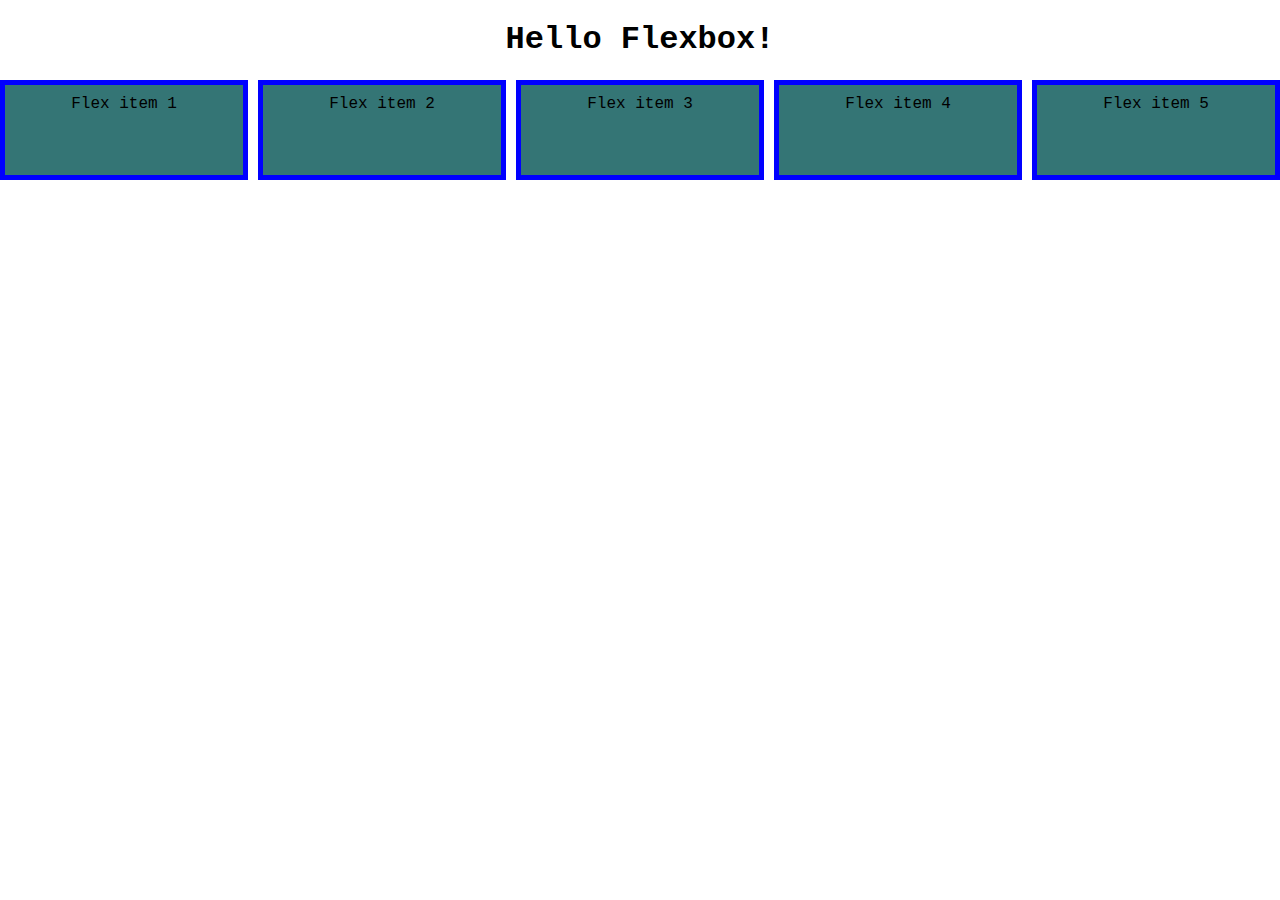
<file: index.html>
<!DOCTYPE html>
<html lang="en">
<head>
    <meta charset="UTF-8">
    <meta name="viewport" content="width=device-width, initial-scale=1.0">
    <title>Flexbox och Grid</title>
    <link rel="stylesheet" href="styles.css"> </link>
</head>
<body>
    <header>
    <h1>Hello Flexbox!</h1>
    <div class="flexbox-container"> 
<div class="Flex-item">Flex item 1</div>
<div class="Flex-item">Flex item 2</div>
<div class="Flex-item">Flex item 3</div>
<div class="Flex-item">Flex item 4</div>
<div class="Flex-item">Flex item 5</div>
    </div>
    
</header>
</body>
</html>
</file>
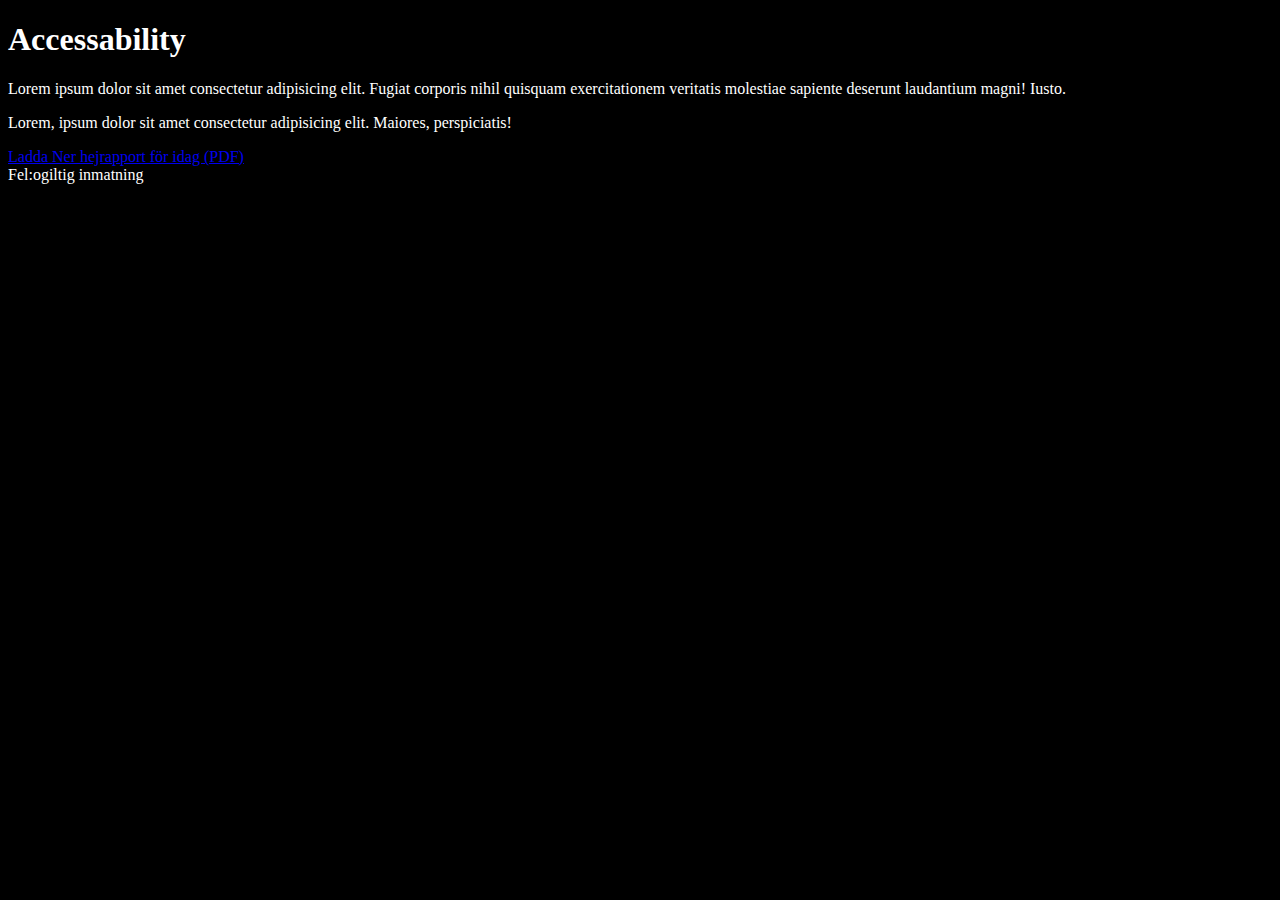
<file: acess/index.html>
<!DOCTYPE html>
<html lang="en">
<head>
    <meta charset="UTF-8">
    <meta name="viewport" content="width=device-width, initial-scale=1.0">
    <title>Tillgänglighet</title>
    <link rel="stylesheet" href="styles.css">
</head>
<body>
    <h1>Accessability</h1>
    <!-- <img src="https://images.pexels.com/photos/45201/kitty-cat-kitten-pet-45201.jpeg?auto=compress&cs=tinysrgb&w=1260&h=750&dpr=1" alt="En vit katt"> -->
    <p>Lorem ipsum dolor sit amet consectetur adipisicing elit. Fugiat corporis nihil quisquam exercitationem veritatis molestiae sapiente deserunt laudantium magni! Iusto.</p>
    <p class="secondP">Lorem, ipsum dolor sit amet consectetur adipisicing elit. Maiores, perspiciatis!</p>
    <a href="hej.pdf">Ladda Ner hejrapport för idag (PDF)</a>

    <div class="alert" role="alert">Fel:ogiltig inmatning</div>
</body>
</html>
</file>
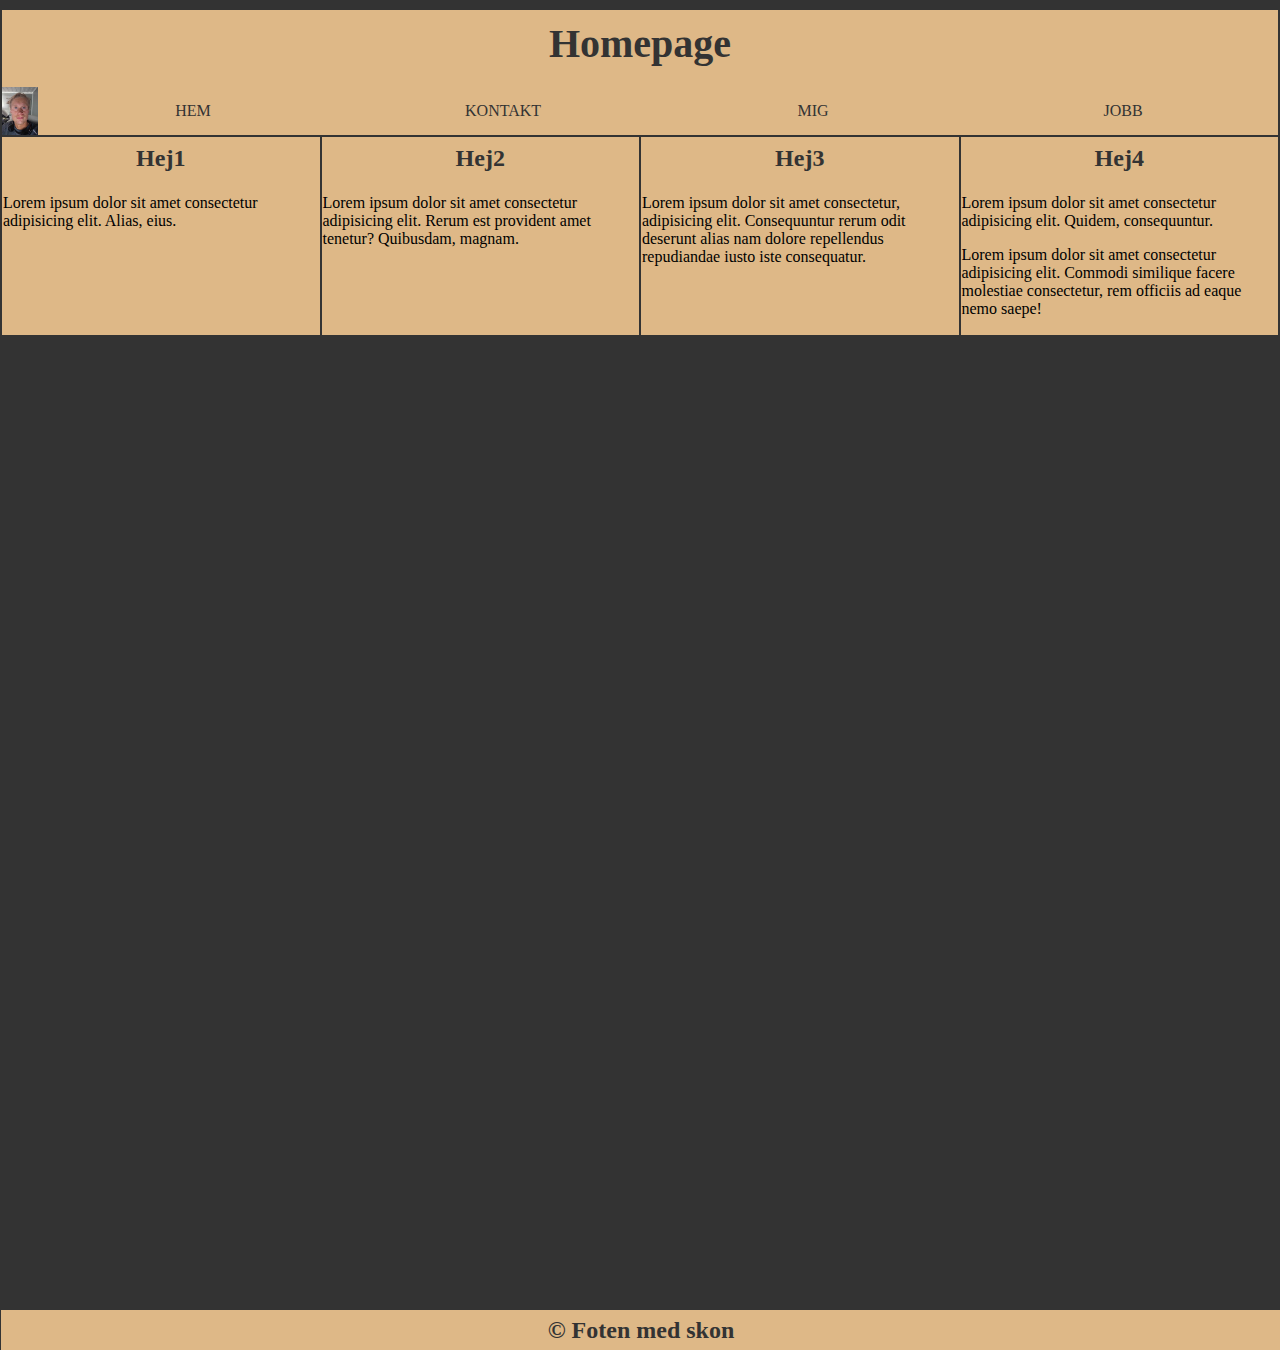
<file: nysak.html>
<!DOCTYPE html>
<html lang="en">
<head>
    <meta charset="UTF-8">
    <meta name="viewport" content="width=device-width, initial-scale=1.0">
    <title>navbar</title>
    <link rel="stylesheet" href="nysak.css">
</head>
<body>
    <Header>
        <H1>Homepage</H1>
       <nav>
      <img src="/liten jag.jpg" alt="jag?">
        <a href="#">HEM</a>
        <a href="#">KONTAKT</a>
        <a href="#">MIG</a>
        <a href="#">JOBB</a>
        </nav>
        
    </Header>
    <main>
        <section>
            <article>
                <h2>Hej1</h2>
                <p>Lorem ipsum dolor sit amet consectetur adipisicing elit. Alias, eius.</p>
            </article>
            <article>
                <h2>Hej2</h2>
                <p>Lorem ipsum dolor sit amet consectetur adipisicing elit. Rerum est provident amet tenetur? Quibusdam, magnam.</p>
            </article>
            <article>
                <h2>Hej3</h2>
                <p>Lorem ipsum dolor sit amet consectetur, adipisicing elit. Consequuntur rerum odit deserunt alias nam dolore repellendus repudiandae iusto iste consequatur.</p>
            </article>
            <article>
                <h2>Hej4</h2>
                <p>Lorem ipsum dolor sit amet consectetur adipisicing elit. Quidem, consequuntur.</p>
                <p>Lorem ipsum dolor sit amet consectetur adipisicing elit. Commodi similique facere molestiae consectetur, rem officiis ad eaque nemo saepe!
                </p>
            </article>
 
        </section>
    </main>
    <footer>
       <h2>© Foten med skon </h2>
       
    </footer>
</body>
</html>
</file>
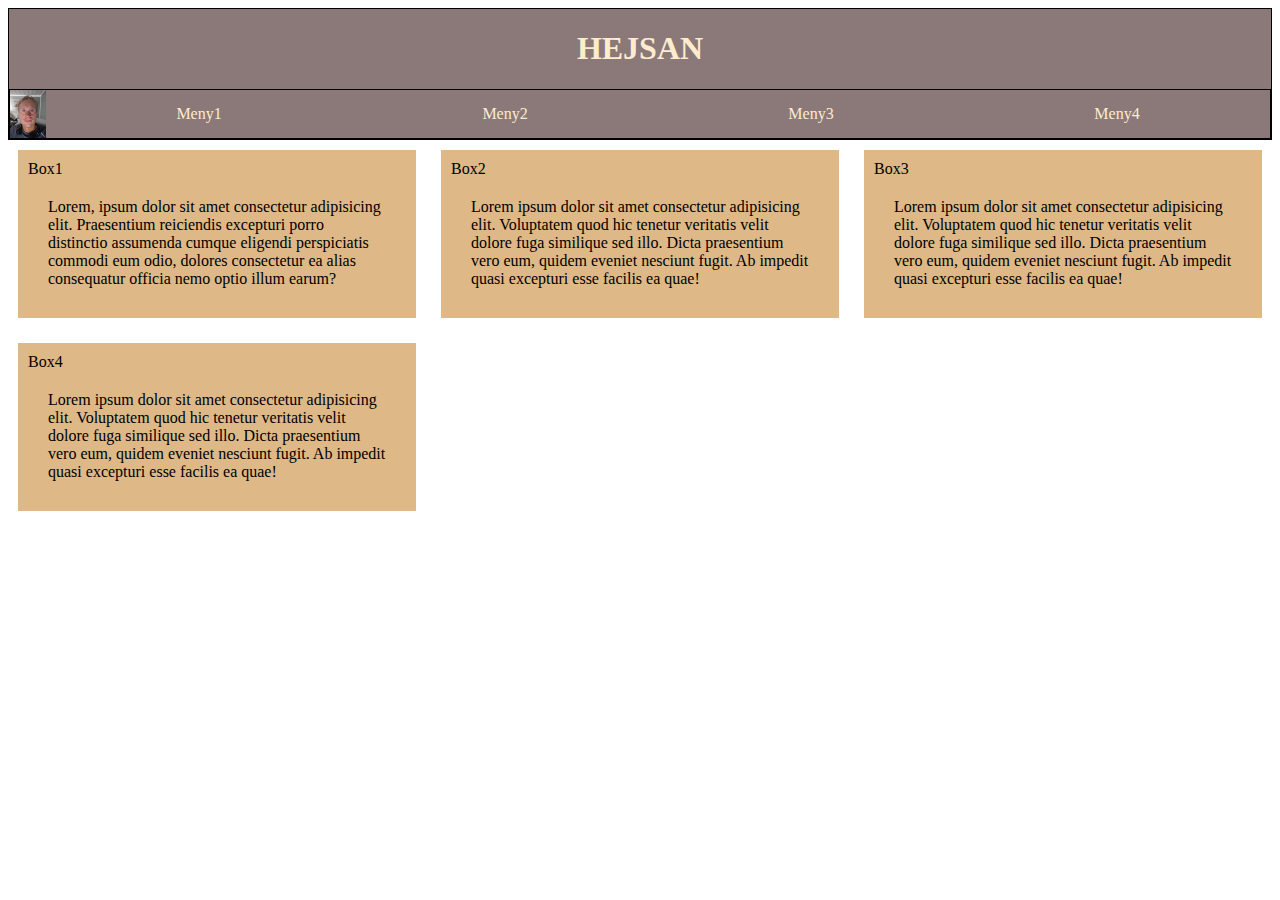
<file: meny2/meny2.html>
<!DOCTYPE html>
<html lang="en">
<head>
    <meta charset="UTF-8">
    <meta name="viewport" content="width=device-width, initial-scale=1.0">
    <title>meny2</title>
    <link rel="stylesheet" href="meny2.css">

</head>
<body>
    <Header><h1>HEJSAN</h1>
    <nav>
        <img src="/meny2/liten jag.jpg" alt="liten jag">
        <a href="#">Meny1</a>
        <a href="#">Meny2</a>
        <a href="#">Meny3</a>
        <a href="#">Meny4</a>
    </nav>
</Header>
    <main>
        <section>
        <div class="box">Box1  <p>Lorem, ipsum dolor sit amet consectetur adipisicing elit. Praesentium reiciendis excepturi porro distinctio assumenda cumque eligendi perspiciatis commodi eum odio, dolores consectetur ea alias consequatur officia nemo optio illum earum?</p></div>
       
        <div class="box">Box2<p>Lorem ipsum dolor sit amet consectetur adipisicing elit. Voluptatem quod hic tenetur veritatis velit dolore fuga similique sed illo. Dicta praesentium vero eum, quidem eveniet nesciunt fugit. Ab impedit quasi excepturi esse facilis ea quae!</p></div>
        <div class="box">Box3<p>Lorem ipsum dolor sit amet consectetur adipisicing elit. Voluptatem quod hic tenetur veritatis velit dolore fuga similique sed illo. Dicta praesentium vero eum, quidem eveniet nesciunt fugit. Ab impedit quasi excepturi esse facilis ea quae!</p></div>
        <div class="box">Box4<p>Lorem ipsum dolor sit amet consectetur adipisicing elit. Voluptatem quod hic tenetur veritatis velit dolore fuga similique sed illo. Dicta praesentium vero eum, quidem eveniet nesciunt fugit. Ab impedit quasi excepturi esse facilis ea quae!</p></div>
     
        </section>

    </main>

</body>
</html>
</file>
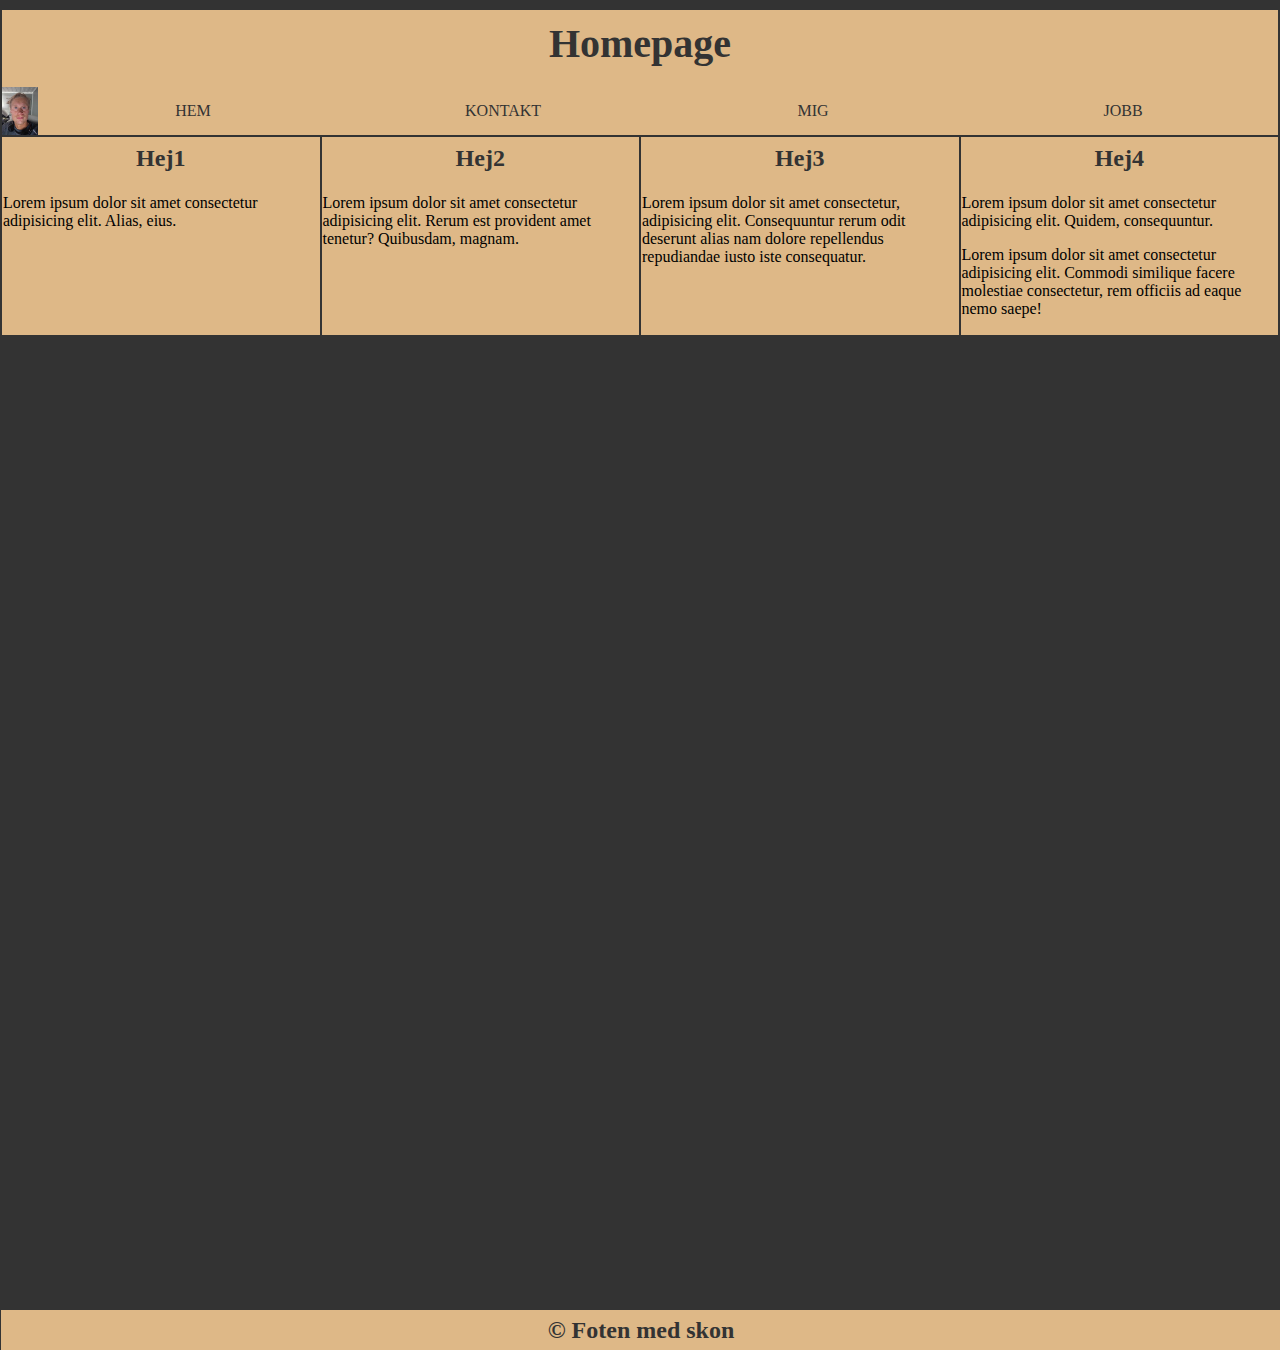
<file: nysak/nysak.html>
<!DOCTYPE html>
<html lang="en">
<head>
    <meta charset="UTF-8">
    <meta name="viewport" content="width=device-width, initial-scale=1.0">
    <title>navbar</title>
    <link rel="stylesheet" href="nysak.css">
</head>
<body>
    <Header>
        <H1>Homepage</H1>
       <nav>
      <img src="/meny2/liten jag.jpg" alt="jag?">
        <a href="#">HEM</a>
        <a href="#">KONTAKT</a>
        <a href="#">MIG</a>
        <a href="#">JOBB</a>
        </nav>
        
    </Header>
    <main>
        <section>
            <article>
                <h2>Hej1</h2>
                <p>Lorem ipsum dolor sit amet consectetur adipisicing elit. Alias, eius.</p>
            </article>
            <article>
                <h2>Hej2</h2>
                <p>Lorem ipsum dolor sit amet consectetur adipisicing elit. Rerum est provident amet tenetur? Quibusdam, magnam.</p>
            </article>
            <article>
                <h2>Hej3</h2>
                <p>Lorem ipsum dolor sit amet consectetur, adipisicing elit. Consequuntur rerum odit deserunt alias nam dolore repellendus repudiandae iusto iste consequatur.</p>
            </article>
            <article>
                <h2>Hej4</h2>
                <p>Lorem ipsum dolor sit amet consectetur adipisicing elit. Quidem, consequuntur.</p>
                <p>Lorem ipsum dolor sit amet consectetur adipisicing elit. Commodi similique facere molestiae consectetur, rem officiis ad eaque nemo saepe!
                </p>
            </article>
 
        </section>
    </main>
    <footer>
       <h2>© Foten med skon </h2>
       
    </footer>
</body>
</html>
</file>
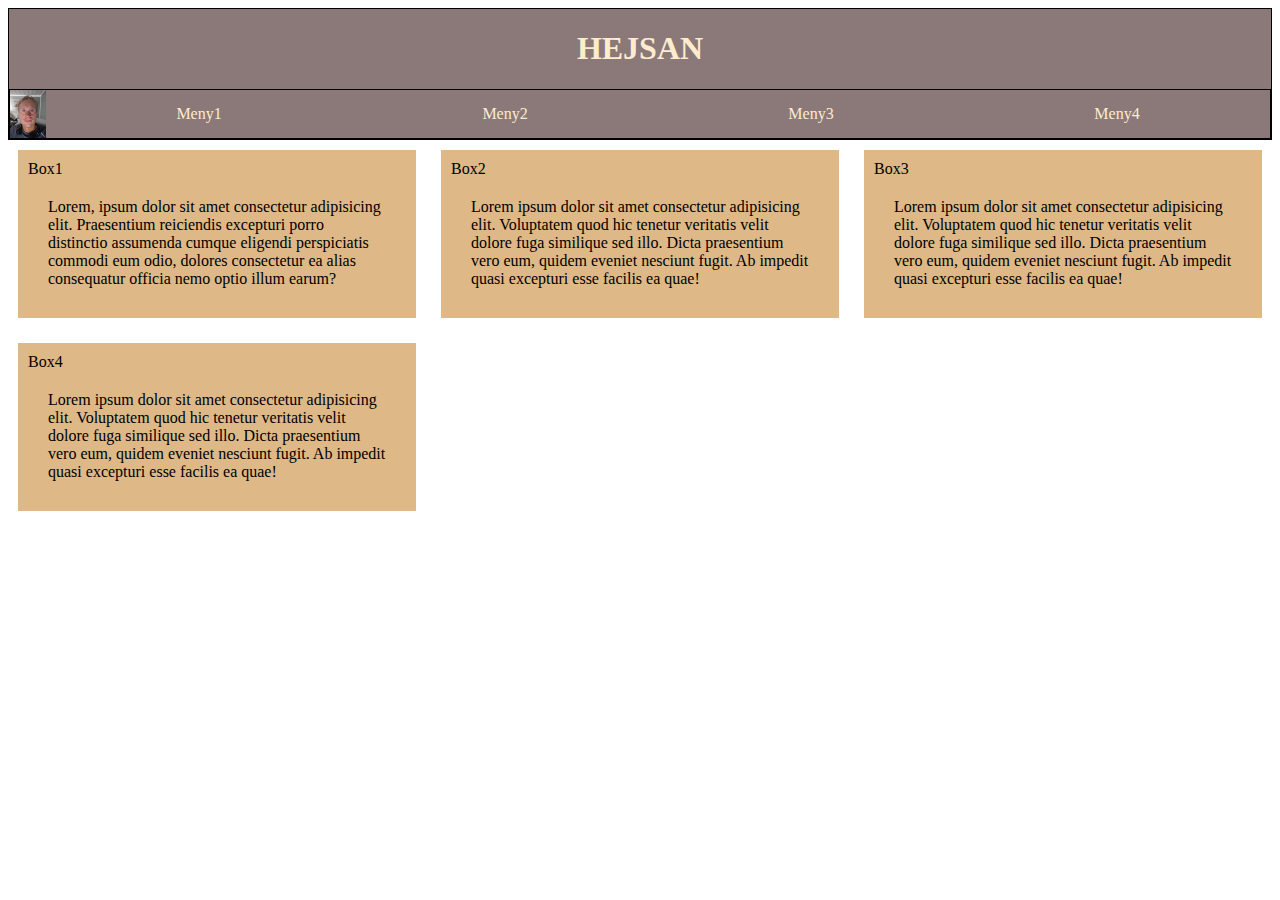
<file: meny/meny2/meny2.html>
<!DOCTYPE html>
<html lang="en">
<head>
    <meta charset="UTF-8">
    <meta name="viewport" content="width=device-width, initial-scale=1.0">
    <title>meny2</title>
    <link rel="stylesheet" href="meny2.css">

</head>
<body>
    <Header><h1>HEJSAN</h1>
    <nav>
        <img src="/liten jag.jpg" alt="liten jag">
        <a href="#">Meny1</a>
        <a href="#">Meny2</a>
        <a href="#">Meny3</a>
        <a href="#">Meny4</a>
    </nav>
</Header>
    <main>
        <section>
        <div class="box">Box1  <p>Lorem, ipsum dolor sit amet consectetur adipisicing elit. Praesentium reiciendis excepturi porro distinctio assumenda cumque eligendi perspiciatis commodi eum odio, dolores consectetur ea alias consequatur officia nemo optio illum earum?</p></div>
       
        <div class="box">Box2<p>Lorem ipsum dolor sit amet consectetur adipisicing elit. Voluptatem quod hic tenetur veritatis velit dolore fuga similique sed illo. Dicta praesentium vero eum, quidem eveniet nesciunt fugit. Ab impedit quasi excepturi esse facilis ea quae!</p></div>
        <div class="box">Box3<p>Lorem ipsum dolor sit amet consectetur adipisicing elit. Voluptatem quod hic tenetur veritatis velit dolore fuga similique sed illo. Dicta praesentium vero eum, quidem eveniet nesciunt fugit. Ab impedit quasi excepturi esse facilis ea quae!</p></div>
        <div class="box">Box4<p>Lorem ipsum dolor sit amet consectetur adipisicing elit. Voluptatem quod hic tenetur veritatis velit dolore fuga similique sed illo. Dicta praesentium vero eum, quidem eveniet nesciunt fugit. Ab impedit quasi excepturi esse facilis ea quae!</p></div>
     
        </section>

    </main>

</body>
</html>
</file>
<file: styles.css>
body{
   font-family: 'Courier New', Courier, monospace;
   margin: 0;
   padding: 0;


}
header{
    text-align: center;
}
.flexbox-container{
    background-color: rgb(255, 255, 255);
    display: flex;
    justify-content: space-around;
    height: 100px;
    align-items: center;
    flex-wrap: wrap;
    gap: 10px;
    

}

.Flex-item{
    background-color: rgb(52, 117, 117);
    height: 70px;
    width: 90px;
    border: 5px solid blue;
    padding: 10px;
   flex: 1 1 100px;
  
}
</file>
<file: acess/styles.css>
body{
    background-color: black;
    color: white;
}
p{
    font-size: 1rem;
}
.secondP{
    font-size: 1rem;
}
</file>
<file: nysak.css>
body{
    background-color: #333;
    padding: 0%;
    margin: 1px;

}
header{
    background-color: burlywood;
    color: #333;
    margin: 1px;  
}
nav{
    width: auto;
    height: 3rem;
    display: flex;
   
}
nav a{
    text-decoration: none; /* tar bort det blåa*/
    flex: 1;
    display: flex;
    flex-wrap: wrap;
    justify-content: center; /* fixar det i mitten av boxen */
    align-items: center; /*mitten av box*/
    color: #333;
   
}
nav a:hover{
    background-color: #333;
    color: burlywood;
}
h1{
    font-family: 'Times New Roman', Times, serif;
    text-align: center;
    font-size: 40px;
    margin: 10px;
    padding: 10px;
    color: #333;

}
h2{
    font-family: 'Times New Roman', Times, serif;
    color: #333;
    text-align: center;
    margin: 0;
    line-height: 40px;

}
article{
    padding: 1px;
    margin: 1px;
    background: burlywood;
    flex: 200px;
    flex: 1 200px;
}
/* article:nth-of-type(3) {
    flex: 2 200px;
  }
  article:nth-of-type(2) {
    flex: 2;
  } */

section{
    display: inline-flex;
    flex-flow: row wrap;
}
footer{
    display: flex;
    position: absolute;
    width: 100%;
    padding: 0%;
    margin: 0%;
    margin-top: auto;
    bottom: -50%;

   
    
}
footer h2{
    position: bottom;
    width: 100%;
    background-color: burlywood;
    color: #333;
    justify-content: left;
    
}
footer p{
    background-color: burlywood;
    color: #333;
    
}
</file>
<file: meny2/meny2.css>
header{
    font-family: 'Times New Roman', Times, serif;
    background-color: rgb(139, 121, 121);
    border: 1px solid black;
    
}


header h1{
    display: flex;
    color: blanchedalmond;
    justify-content: center;
    align-items: center;
    
}
nav {
    width: auto;
    height: 3rem;
    display: flex;
    background: rgb(139, 121, 121);
    border: 1px solid black;
}
nav a {
    text-decoration: none; /* tar bort det blåa*/
    flex: 1;
    display: flex;
    flex-wrap: wrap;
    justify-content: center; /* fixar det i mitten av boxen */
    align-items: center; /*mitten av box*/
    color: blanchedalmond;


}
nav a:hover{
    background-color: burlywood;
    color: cadetblue;
}
main section{
    display: grid;
    display: grid;
    grid-template-columns: repeat(3, 1fr); /* 3 equal columns */
    gap: 5px; /* Adds space between the columns */
    width: 100%;
    

}
.box{
    background-color: burlywood;
    margin: 10px;
    padding: 10px;
    /* width: 100%; */
    
}
.box p{
    padding: 10px;
    margin: 10px;
}
</file>
<file: nysak/nysak.css>
body{
    background-color: #333;
    padding: 0%;
    margin: 1px;

}
header{
    background-color: burlywood;
    color: #333;
    margin: 1px;  
}
nav{
    width: auto;
    height: 3rem;
    display: flex;
   
}
nav a{
    text-decoration: none; /* tar bort det blåa*/
    flex: 1;
    display: flex;
    flex-wrap: wrap;
    justify-content: center; /* fixar det i mitten av boxen */
    align-items: center; /*mitten av box*/
    color: #333;
   
}
nav a:hover{
    background-color: #333;
    color: burlywood;
}
h1{
    font-family: 'Times New Roman', Times, serif;
    text-align: center;
    font-size: 40px;
    margin: 10px;
    padding: 10px;
    color: #333;

}
h2{
    font-family: 'Times New Roman', Times, serif;
    color: #333;
    text-align: center;
    margin: 0;
    line-height: 40px;

}
article{
    padding: 1px;
    margin: 1px;
    background: burlywood;
    flex: 200px;
    flex: 1 200px;
}
/* article:nth-of-type(3) {
    flex: 2 200px;
  }
  article:nth-of-type(2) {
    flex: 2;
  } */

section{
    display: inline-flex;
    flex-flow: row wrap;
}
footer{
    display: flex;
    position: absolute;
    width: 100%;
    padding: 0%;
    margin: 0%;
    margin-top: auto;
    bottom: -50%;

   
    
}
footer h2{
    position: bottom;
    width: 100%;
    background-color: burlywood;
    color: #333;
    justify-content: left;
    
}
footer p{
    background-color: burlywood;
    color: #333;
    
}
</file>
<file: meny/meny2/meny2.css>
header{
    font-family: 'Times New Roman', Times, serif;
    background-color: rgb(139, 121, 121);
    border: 1px solid black;
    
}


header h1{
    display: flex;
    color: blanchedalmond;
    justify-content: center;
    align-items: center;
    
}
nav {
    width: auto;
    height: 3rem;
    display: flex;
    background: rgb(139, 121, 121);
    border: 1px solid black;
}
nav a {
    text-decoration: none; /* tar bort det blåa*/
    flex: 1;
    display: flex;
    flex-wrap: wrap;
    justify-content: center; /* fixar det i mitten av boxen */
    align-items: center; /*mitten av box*/
    color: blanchedalmond;


}
nav a:hover{
    background-color: burlywood;
    color: cadetblue;
}
main section{
    display: grid;
    display: grid;
    grid-template-columns: repeat(3, 1fr); /* 3 equal columns */
    gap: 5px; /* Adds space between the columns */
    width: 100%;
    

}
.box{
    background-color: burlywood;
    margin: 10px;
    padding: 10px;
    /* width: 100%; */
    
}
.box p{
    padding: 10px;
    margin: 10px;
}
</file>
